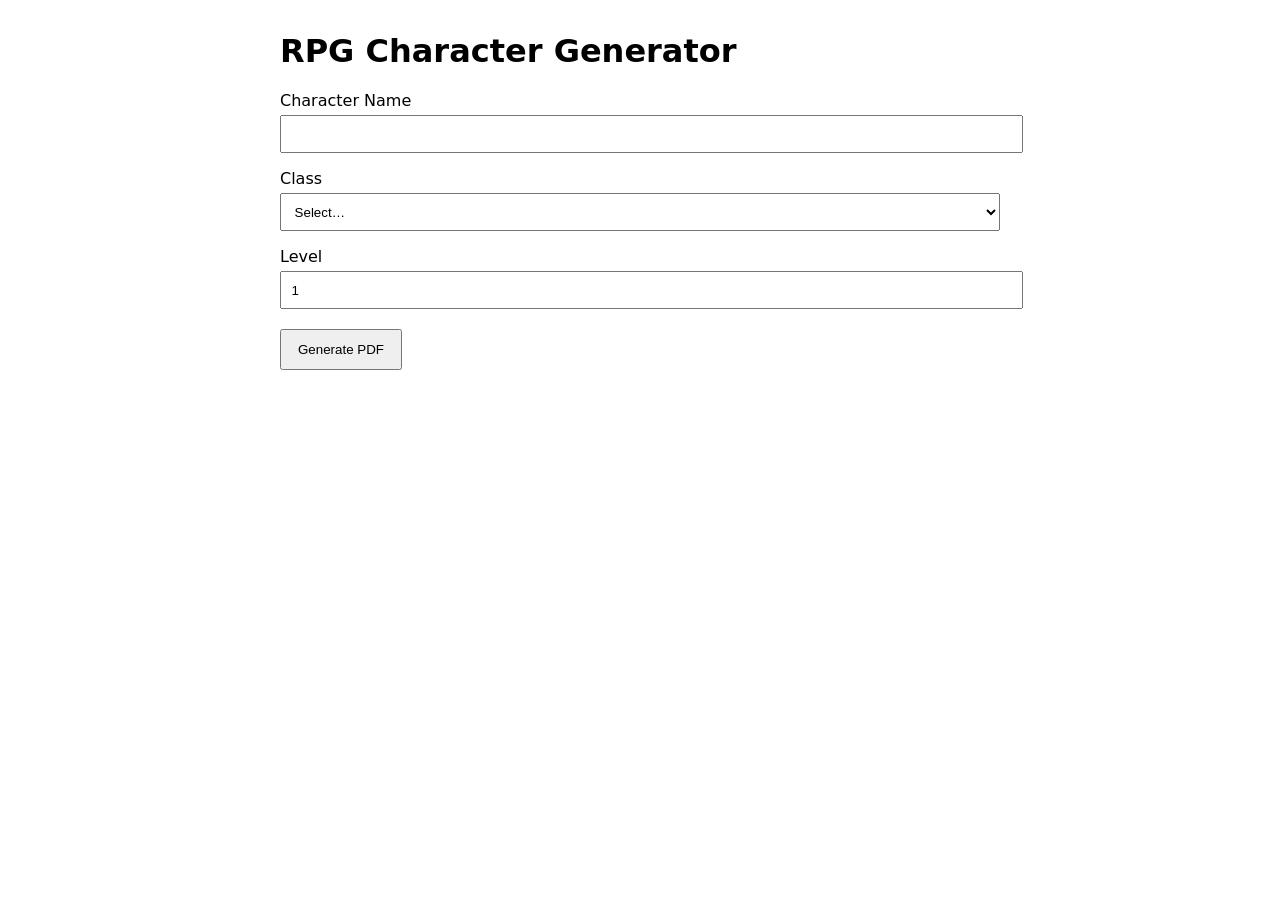
<file: index.html>
<!doctype html>
<html>
<head>
  <meta charset="utf-8" />
  <title>RPG Character Generator</title>
  <meta name="viewport" content="width=device-width, initial-scale=1" />
  <style>
    body { font-family: system-ui, sans-serif; max-width: 720px; margin: 2rem auto; padding: 0 1rem; }
    label { display:block; margin-top: 1rem; }
    input, select { width: 100%; padding: .6rem; margin-top: .3rem; }
    button { margin-top: 1.2rem; padding: .7rem 1rem; }
    .note { color: #555; margin-top: .75rem; }
  </style>
</head>
<body>
  <h1>RPG Character Generator</h1>

  <form id="genForm">
    <label>
      Character Name
      <input name="name" required />
    </label>

    <label>
      Class
      <select name="class" required>
        <option value="">Select…</option>
        <option>Fighter</option>
        <option>Wizard</option>
        <option>Cleric</option>
        <!-- match your generator’s expected values -->
      </select>
    </label>

    <label>
      Level
      <input name="level" type="number" min="1" max="20" value="1" required />
    </label>

    <button type="submit">Generate PDF</button>
    <div class="note" id="status"></div>
  </form>

  <script>
    const API_URL = "REPLACE_WITH_YOUR_API_GATEWAY_URL"; // e.g. https://abc123.execute-api.us-east-1.amazonaws.com/generate

    function formToObject(form) {
      const data = {};
      new FormData(form).forEach((v, k) => {
        // coerce numbers
        if (k === "level") data[k] = Number(v);
        else data[k] = v;
      });
      return data;
    }

    document.getElementById("genForm").addEventListener("submit", async (e) => {
      e.preventDefault();
      const status = document.getElementById("status");
      status.textContent = "Generating…";

      const payload = formToObject(e.target);

      try {
        const res = await fetch(API_URL, {
          method: "POST",
          headers: {"Content-Type": "application/json"},
          body: JSON.stringify(payload),
        });

        if (!res.ok) {
          const text = await res.text();
          throw new Error(text || `HTTP ${res.status}`);
        }

        const blob = await res.blob();
        const url = URL.createObjectURL(blob);

        const a = document.createElement("a");
        a.href = url;
        a.download = "character-sheet.pdf";
        document.body.appendChild(a);
        a.click();
        a.remove();

        URL.revokeObjectURL(url);
        status.textContent = "Done.";
      } catch (err) {
        console.error(err);
        status.textContent = "Error: " + err.message;
      }
    });
  </script>
</body>
</html>
</file>
